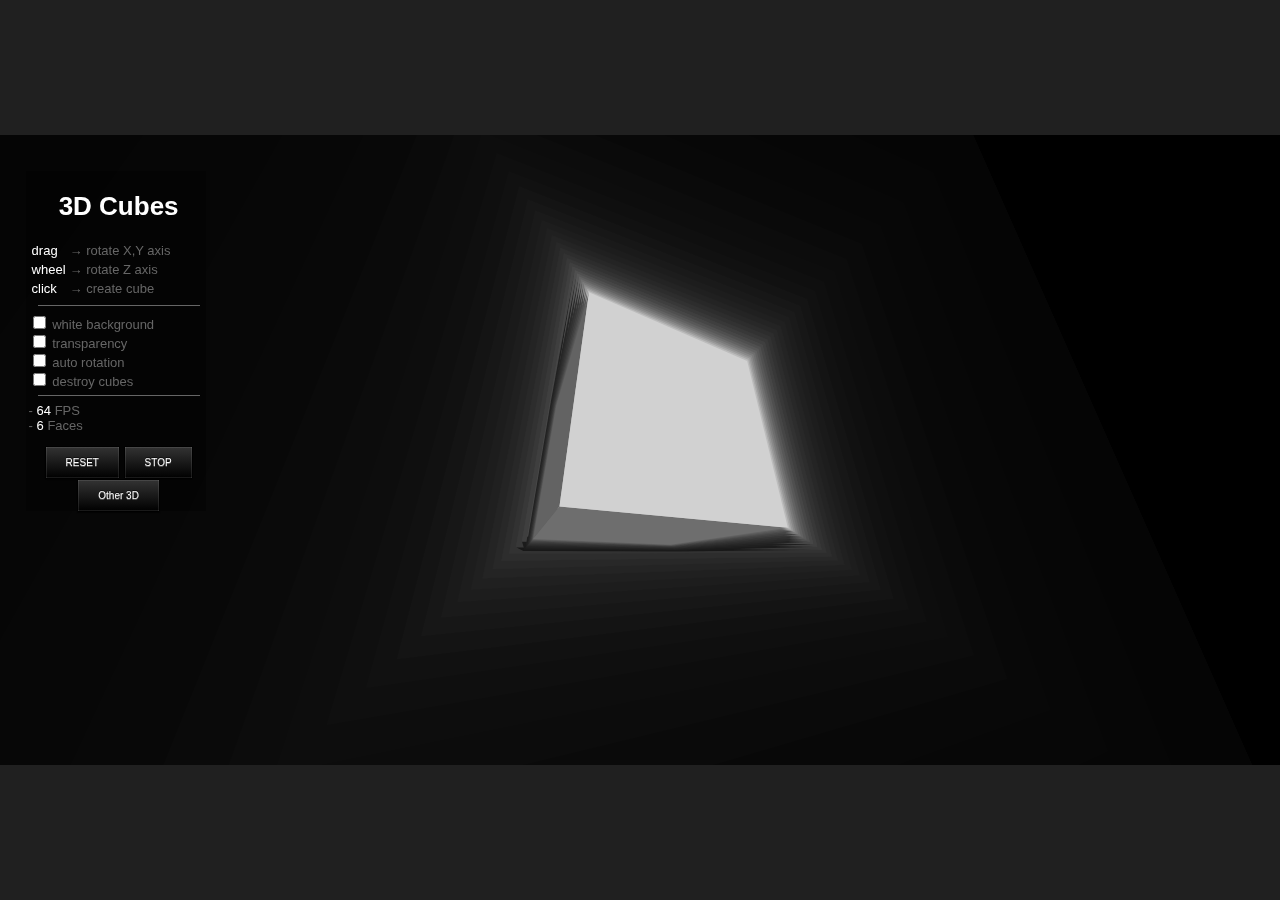
<file: 3d/model/cube/index.html>
<!DOCTYPE HTML>
<html lang="en">
<head>
	<meta charset="UTF-8">
	<title>3D Geometry | Smart Math</title>
    <link rel="stylesheet" href="style.css" type="text/css">
    <script type="text/javascript" charset="utf-8" async data-requirecontext="_" data-requiremodule="components" src="javasricpt.js">
    </script>
    
    <link rel="shortcut icon" href="../../logo.png" type="image/x-icon">
    <link rel="apple-touch-icon" href="../../logo.png" type="image/x-icon">
</head>
<body>
<div id="screen"> 
<canvas id="canvas">HTML5 CANVAS</canvas> 
<div id="info"> 
	<div class="background"></div> 
		<div class="content"> 
			<h1>3D Cubes</h1> 
			<table> 
				<tr><td class="w">drag</td><td>→ rotate X,Y axis</td></tr> 
				<tr><td class="w">wheel</td><td>→ rotate Z axis</td></tr> 
				<tr><td class="w">click</td><td>→ create cube</td></tr> 
			</table> 
			<hr> 
			<input type="checkbox" id="white"><label for="white"> white background</label><br> 
			<input type="checkbox" id="alpha"><label for="alpha"> transparency</label><br> 
			<input type="checkbox" id="autor"><label for="autor"> auto rotation</label><br> 
			<input type="checkbox" id="destroy"><label for="destroy"> destroy cubes</label><br> 
			<hr> 
			- <span id="fps" class="w">00</span> FPS<br> 
			- <span id="npoly" class="w">00</span> Faces<br> 
			<p align="center">
            
            <input type="button" value="RESET" id="reset" class="button"></input>
            <input type="button" value="STOP" id="stopgo" class="button"></input>
           	<a href="../../geometri.html">
            <button class="button">Other 3D</button>
            </a>
            
            <!--
            <a href="../Rectangular/rectangular.html">
            <button class="button">Box</button></a>
            -->
            
            </p> 
		</div> 
	</div> 
</div> 
 
</body>
</html>
</file>
<file: 3d/model/cube/style.css>
@charset "utf-8";
/* CSS Document */

html { 
		overflow: hidden; 
	} 
	body { 
		position: absolute; 
		margin: 0px; 
		padding: 0px; 
		background: #000; 
		width: 100%; 
		height: 100%; 
	} 
	#screen { 
		position: absolute; 
		width: 100%; 
		height: 100%; 
		background: #000; 
		overflow: hidden; 
		font-family: Segoe UI, Verdana, Arial, Sans-Serif; 
		color: #fff; 
		font-size: 13px; 
	} 
	#screen canvas { 
		position: absolute; 
		width: 100%; 
		height: 100%; 
		background: #000; 
	} 
	#info { 
        position: absolute; 
        text-align: left; 
        top: 19%; 
        left: 2%; 
		width: 180px; 
		height: 340px; 
        color: #666; 
        font-size: 1em; 
	} 
	#info .background { 
		position: absolute; 
		width: 100%; 
		height: 100%; 
		background: #000; 
		opacity: 0.3; 
	} 
	#info .content { 
		position: absolute; 
		padding: 3px; 
		width: 100%; 
		height: 100%; 
	} 
	#info .w { 
		color: #fff; 
	} 
	#info hr { 
		width: 90%; 
		border: none; 
		background-color: #666; 
		height: 1px; 
	} 
	#info h1 { 
		color: #fff; 
		text-align: center; 
	} 

.button {
	font-family: Arial, Helvetica, sans-serif;
	font-size: 10px;
	color: #ffffff;
	padding: 10px 20px;
	background: -moz-linear-gradient(
		top,
		#333333 0%,
		#000000);
	background: -webkit-gradient(
		linear, left top, left bottom, 
		from(#333333),
		to(#000000));
	-moz-border-radius: 1px;
	-webkit-border-radius: 1px;
	border-radius: 1px;
	border: 1px solid #000000;
	-moz-box-shadow:
		0px 1px 1px rgba(000,000,000,0.5),
		inset 0px 0px 1px rgba(255,255,255,1);
	-webkit-box-shadow:
		0px 1px 1px rgba(000,000,000,0.5),
		inset 0px 0px 1px rgba(255,255,255,1);
	box-shadow:
		0px 1px 1px rgba(000,000,000,0.5),
		inset 0px 0px 1px rgba(255,255,255,1);
	text-shadow:
		0px -1px 0px rgba(000,000,000,0.7),
		0px 1px 0px rgba(255,255,255,0.3);
}
</file>
